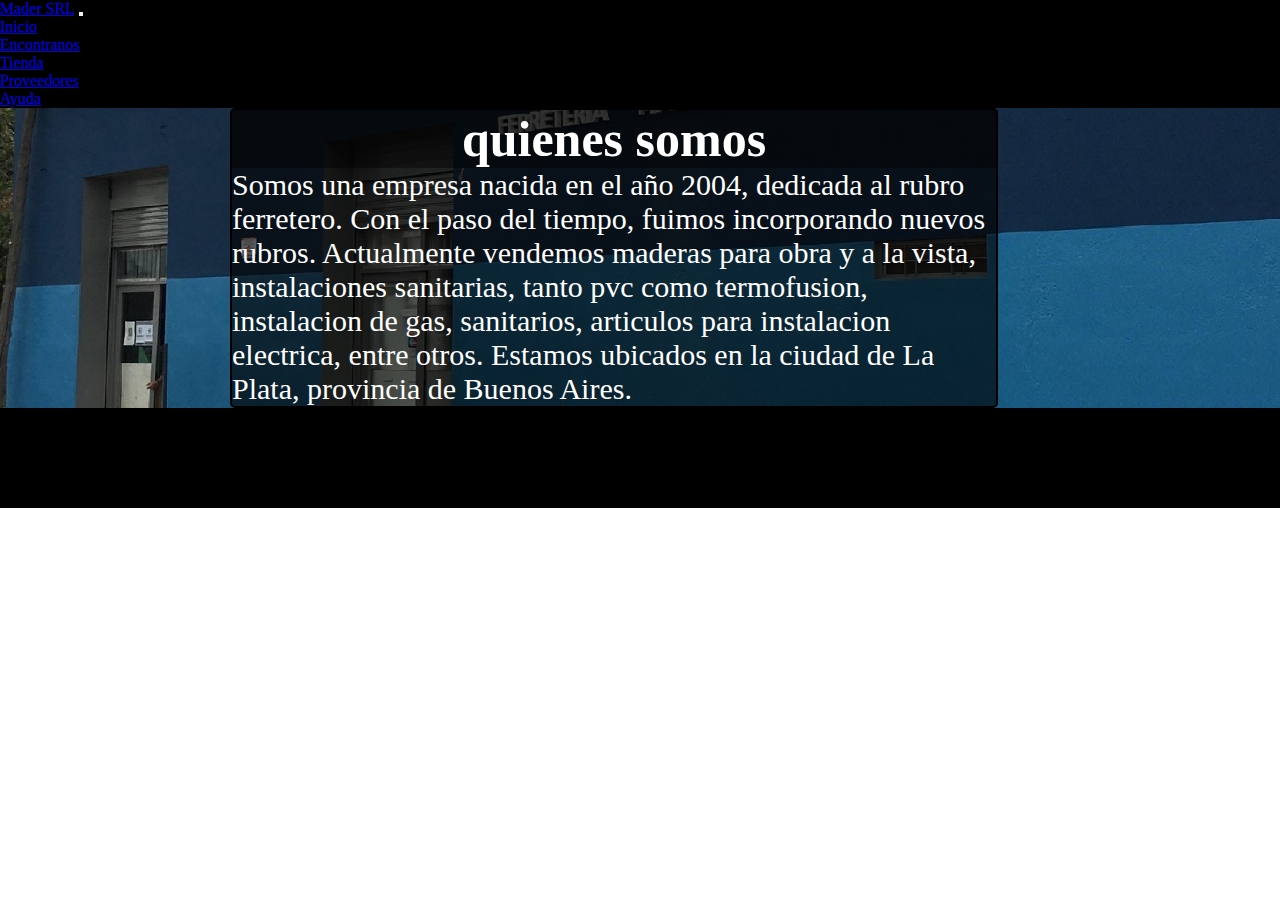
<file: index.html>
<!DOCTYPE html>
<html lang="es">
<head>
    <meta charset="UTF-8">
    <meta http-equiv="X-UA-Compatible" content="IE=edge">
    <meta name="viewport" content="width=device-width, initial-scale=1.0">
    <meta name="description" content="Bienvenido a MADER SRL, somos un comercio dedicado a la venta de sanitarios, instalaciones de agua ...">
    <meta name="keywords" content="mader, La Plata, ferreteria, piazza, comercio">
    <link rel="stylesheet" href="https://cdnjs.cloudflare.com/ajax/libs/font-awesome/6.2.0/css/all.min.css" integrity="sha512-xh6O/CkQoPOWDdYTDqeRdPCVd1SpvCA9XXcUnZS2FmJNp1coAFzvtCN9BmamE+4aHK8yyUHUSCcJHgXloTyT2A==" crossorigin="anonymous" referrerpolicy="no-referrer" />
    <link rel="stylesheet" href="styles.css">
    <link rel="stylesheet" href="https://cdn.jsdelivr.net/npm/bootstrap@4.6.2/dist/css/bootstrap.min.css" integrity="sha384-xOolHFLEh07PJGoPkLv1IbcEPTNtaed2xpHsD9ESMhqIYd0nLMwNLD69Npy4HI+N" crossorigin="anonymous">
    <link rel="shortcut icon" href="img/logo_mader.jpg" type="image/x-icon">
    <title>Mader SRL</title>
</head>
<body>
    <header>
        <!--inicia header-->
        <nav class="navbar navbar-expand-md navbar-dark">
          <!-- Brand -->
          <a class="navbar-brand" href="#">Mader SRL</a>
        
          <!-- Toggler/collapsibe Button -->
          <button class="navbar-toggler" type="button" data-toggle="collapse" data-target="#collapsibleNavbar">
            <span class="navbar-toggler-icon"></span>
          </button>
        
          <!-- Navbar links -->
          <div class="collapse navbar-collapse" id="collapsibleNavbar">
            <ul class="navbar-nav">
              <li class="nav-item">
                <a class="nav-link" href="index.html">Inicio</a>
              </li>
              <li class="nav-item">
                <a class="nav-link" href="nosotros.html">Encontranos</a>
              </li>
              <li class="nav-item">
                <a class="nav-link" href="tienda.html">Tienda</a>
              </li>
              <li class="nav-item">
                  <a class="nav-link" href="proveedores.html">Proveedores</a>
                </li>
                <li class="nav-item">
                  <a class="nav-link" href="ayuda.html">Ayuda</a>
                </li>
            </ul>
          </div>
        </nav>
        <!--termina header-->
          
      </header>
    <main>
        <div class="texto">
            <h1>quienes somos</h1>
            <p>Somos una empresa nacida en el año 2004, dedicada al rubro ferretero. Con el paso del tiempo, fuimos incorporando nuevos rubros. Actualmente vendemos maderas para obra y a la vista, instalaciones sanitarias, tanto pvc como termofusion, instalacion de gas, sanitarios, articulos para instalacion electrica, entre otros. Estamos ubicados en la ciudad de La Plata, provincia de Buenos Aires. </p>
        </div>
    </main>
    <footer>
        <div class="redes">
            <a href="https://www.facebook.com/profile.php?id=100063117704986" target="_blank"> <i class="fa-brands fa-facebook-f"></i></a>
            <a href="https://www.instagram.com/mader_unmundodesoluciones/?igshid=YmMyMTA2M2Y%3D" target="_blank"><i class="fa-brands fa-instagram"></i></a>
            <a href="https://listado.mercadolibre.com.ar/_CustId_536085420" target="_blank"><i class="fa-solid fa-store"></i></a>
        </div>
    </footer>
    <script src="https://cdn.jsdelivr.net/npm/jquery@3.5.1/dist/jquery.slim.min.js" integrity="sha384-DfXdz2htPH0lsSSs5nCTpuj/zy4C+OGpamoFVy38MVBnE+IbbVYUew+OrCXaRkfj" crossorigin="anonymous"></script>
<script src="https://cdn.jsdelivr.net/npm/popper.js@1.16.1/dist/umd/popper.min.js" integrity="sha384-9/reFTGAW83EW2RDu2S0VKaIzap3H66lZH81PoYlFhbGU+6BZp6G7niu735Sk7lN" crossorigin="anonymous"></script>
<script src="https://cdn.jsdelivr.net/npm/bootstrap@4.6.2/dist/js/bootstrap.min.js" integrity="sha384-+sLIOodYLS7CIrQpBjl+C7nPvqq+FbNUBDunl/OZv93DB7Ln/533i8e/mZXLi/P+" crossorigin="anonymous"></script>
</body>
</html>
</file>
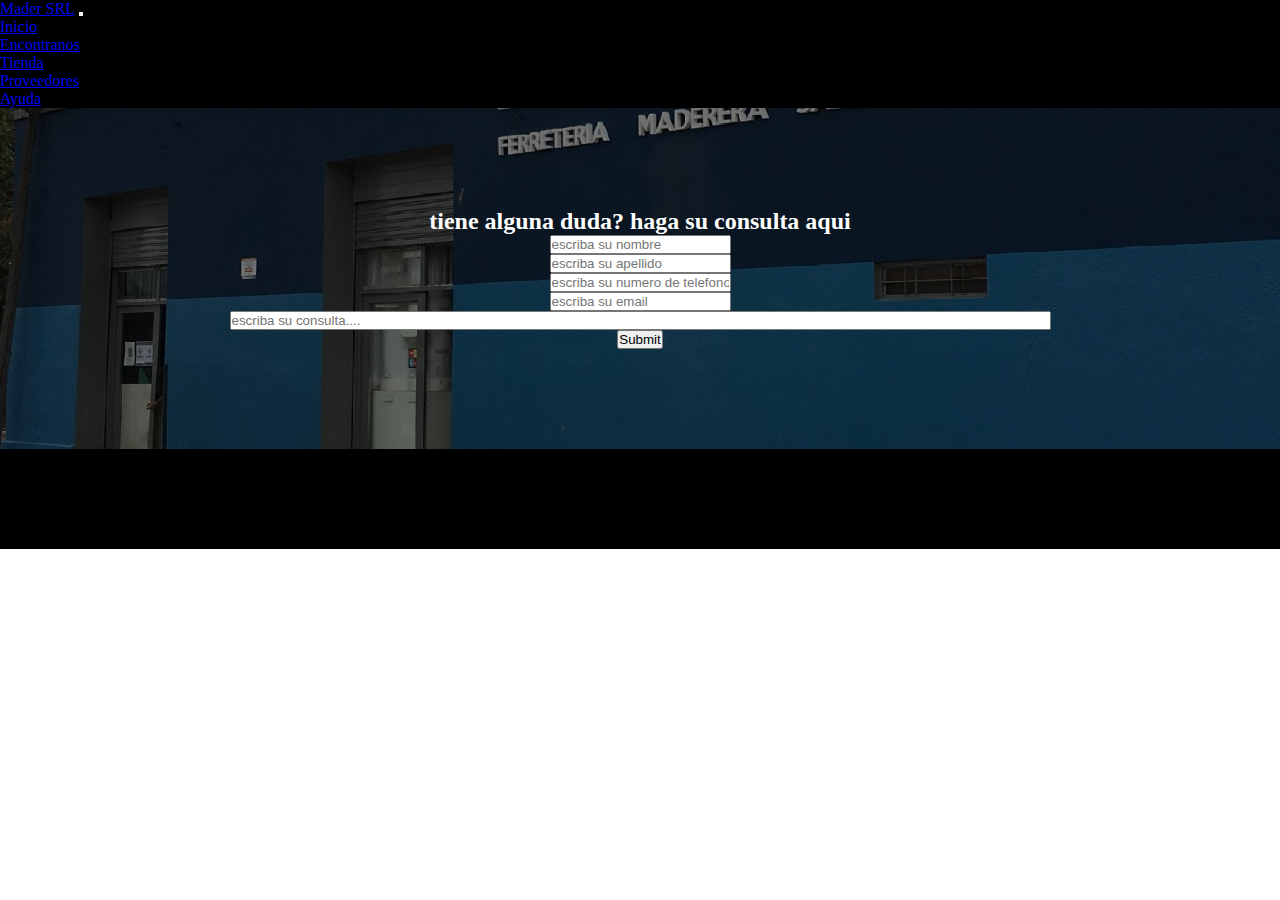
<file: ayuda.html>
<!DOCTYPE html>
<html lang="es">
<head>
    <meta charset="UTF-8">
    <meta http-equiv="X-UA-Compatible" content="IE=edge">
    <meta name="viewport" content="width=device-width, initial-scale=1.0">
    <meta name="description" content="Si tiene dudas, puede comunicarse con uno de nuestros representantes ...">
    <meta name="keywords" content="mader, ayuda, contacto, presupuesto">
    <link rel="stylesheet" href="https://cdnjs.cloudflare.com/ajax/libs/font-awesome/6.2.0/css/all.min.css" integrity="sha512-xh6O/CkQoPOWDdYTDqeRdPCVd1SpvCA9XXcUnZS2FmJNp1coAFzvtCN9BmamE+4aHK8yyUHUSCcJHgXloTyT2A==" crossorigin="anonymous" referrerpolicy="no-referrer" />
    <link rel="stylesheet" href="styles.css">
    <link rel="stylesheet" href="https://cdn.jsdelivr.net/npm/bootstrap@4.6.2/dist/css/bootstrap.min.css" integrity="sha384-xOolHFLEh07PJGoPkLv1IbcEPTNtaed2xpHsD9ESMhqIYd0nLMwNLD69Npy4HI+N" crossorigin="anonymous">
    <link rel="shortcut icon" href="img/logo_mader.jpg" type="image/x-icon">
    <title>Mader SRL</title>
</head>
<body>
    <header>
        <!--inicia header-->
        <nav class="navbar navbar-expand-md navbar-dark">
          <!-- Brand -->
          <a class="navbar-brand" href="#">Mader SRL</a>
        
          <!-- Toggler/collapsibe Button -->
          <button class="navbar-toggler" type="button" data-toggle="collapse" data-target="#collapsibleNavbar">
            <span class="navbar-toggler-icon"></span>
          </button>
        
          <!-- Navbar links -->
          <div class="collapse navbar-collapse" id="collapsibleNavbar">
            <ul class="navbar-nav">
              <li class="nav-item">
                <a class="nav-link" href="index.html">Inicio</a>
              </li>
              <li class="nav-item">
                <a class="nav-link" href="nosotros.html">Encontranos</a>
              </li>
              <li class="nav-item">
                <a class="nav-link" href="tienda.html">Tienda</a>
              </li>
              <li class="nav-item">
                  <a class="nav-link" href="proveedores.html">Proveedores</a>
                </li>
                <li class="nav-item">
                  <a class="nav-link" href="ayuda.html">Ayuda</a>
                </li>
            </ul>
          </div>
        </nav>
        <!--termina header-->
          
      </header>
    <main>
        <div class="ayuda">
            <h2>tiene alguna duda? haga su consulta aqui</h2>
            <form action="enviar.php" method="get" enctype="application/x-www-form-urlencoded">
            <label for="nombre"></label>
            <input id="nombre" type="text" name="nombre" placeholder="escriba su nombre" required>
            <br>
            <label for="apellido"></label>
            <input id="apellido" type="text" name="apellido" placeholder="escriba su apellido" required>
            <br>
            <label for="telefono"></label>
            <input id="telefono" type="tel" name="nombre" placeholder="escriba su numero de telefono" required>
            <br>
            <label for="email"></label>
             <input id="email" type="email" name="email" placeholder="escriba su email" required>
             <br>
            <label for="consulta"></label>
            <input id="consulta" type="" name="consulta" placeholder="escriba su consulta...." required minlength="20" maxlength="250" size="100" >
            <br>
            <label for="enviar"></label>
            <input id="enviar" type="submit" name="enviar" placeholder="enviar">
            </form>
        </div>
    </main>
    <footer>
        <div class="redes">
            <a href="https://www.facebook.com/profile.php?id=100063117704986" target="_blank"> <i class="fa-brands fa-facebook-f"></i></a>
            <a href="https://www.instagram.com/mader_unmundodesoluciones/?igshid=YmMyMTA2M2Y%3D" target="_blank"><i class="fa-brands fa-instagram"></i></a>
            <a href="https://listado.mercadolibre.com.ar/_CustId_536085420" target="_blank"><i class="fa-solid fa-store"></i></a>
        </div>
    </footer>
    <script src="https://cdn.jsdelivr.net/npm/jquery@3.5.1/dist/jquery.slim.min.js" integrity="sha384-DfXdz2htPH0lsSSs5nCTpuj/zy4C+OGpamoFVy38MVBnE+IbbVYUew+OrCXaRkfj" crossorigin="anonymous"></script>
    <script src="https://cdn.jsdelivr.net/npm/popper.js@1.16.1/dist/umd/popper.min.js" integrity="sha384-9/reFTGAW83EW2RDu2S0VKaIzap3H66lZH81PoYlFhbGU+6BZp6G7niu735Sk7lN" crossorigin="anonymous"></script>
    <script src="https://cdn.jsdelivr.net/npm/bootstrap@4.6.2/dist/js/bootstrap.min.js" integrity="sha384-+sLIOodYLS7CIrQpBjl+C7nPvqq+FbNUBDunl/OZv93DB7Ln/533i8e/mZXLi/P+" crossorigin="anonymous"></script>
</body>
</html>
</file>
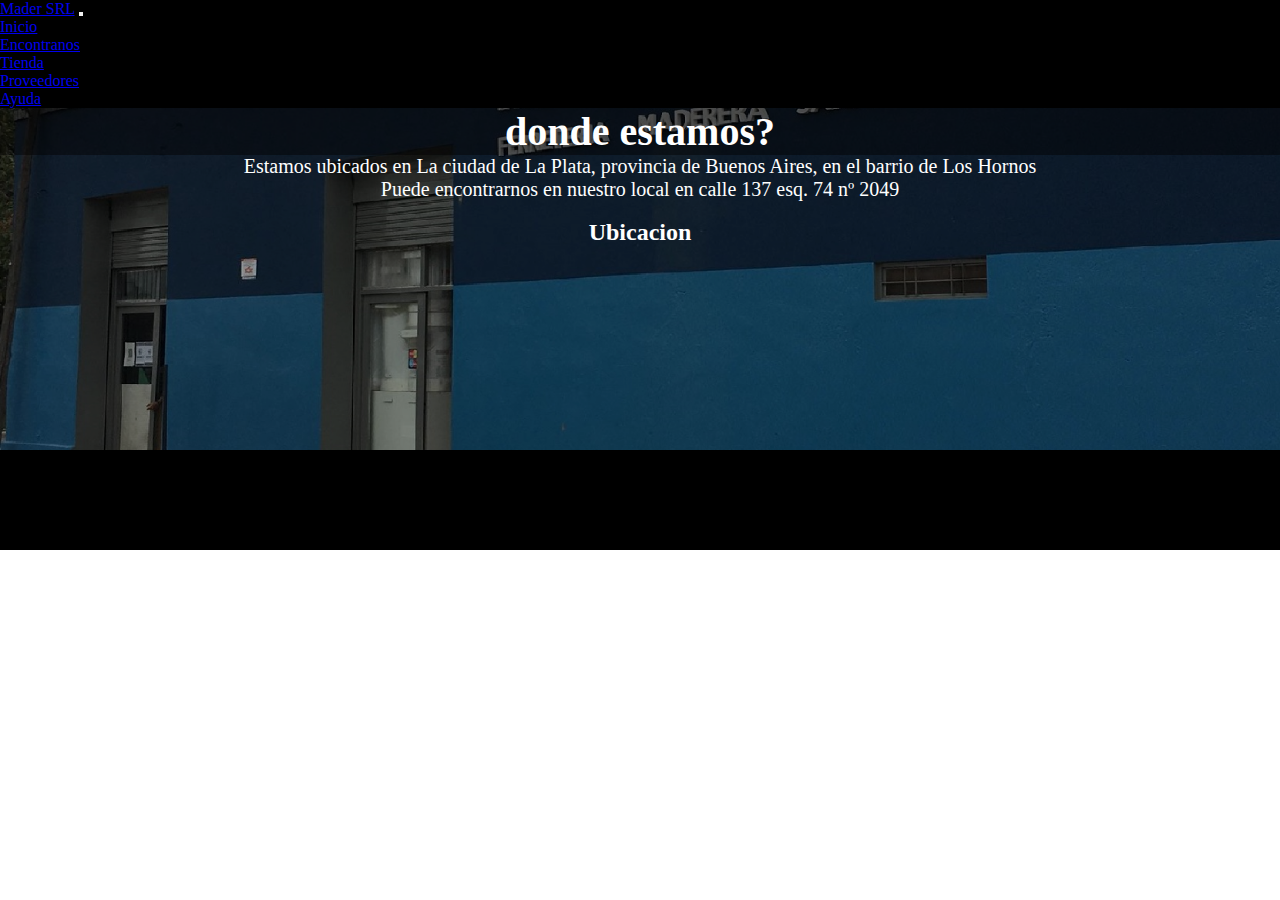
<file: nosotros.html>
<!DOCTYPE html>
<html lang="es">
<head>
    <meta charset="UTF-8">
    <meta http-equiv="X-UA-Compatible" content="IE=edge">
    <meta name="viewport" content="width=device-width, initial-scale=1.0">
    <meta name="description" content="En esta seccion usted puede encontrar nuestra direccion y ubicacion para ...">
    <meta name="keywords" content="mader, La Plata, ferreteria, ubicacion, direccion, sanitarios, piazza, madera">
    <link rel="stylesheet" href="https://cdnjs.cloudflare.com/ajax/libs/font-awesome/6.2.0/css/all.min.css" integrity="sha512-xh6O/CkQoPOWDdYTDqeRdPCVd1SpvCA9XXcUnZS2FmJNp1coAFzvtCN9BmamE+4aHK8yyUHUSCcJHgXloTyT2A==" crossorigin="anonymous" referrerpolicy="no-referrer" />
    <link rel="stylesheet" href="styles.css">
    <link rel="stylesheet" href="https://cdn.jsdelivr.net/npm/bootstrap@4.6.2/dist/css/bootstrap.min.css" integrity="sha384-xOolHFLEh07PJGoPkLv1IbcEPTNtaed2xpHsD9ESMhqIYd0nLMwNLD69Npy4HI+N" crossorigin="anonymous">
    <link rel="shortcut icon" href="img/logo_mader.jpg" type="image/x-icon">
    <title>Mader SRL</title>
</head>
<body>
    <header>
        <!--inicia header-->
        <nav class="navbar navbar-expand-md navbar-dark">
          <!-- Brand -->
          <a class="navbar-brand" href="#">Mader SRL</a>
        
          <!-- Toggler/collapsibe Button -->
          <button class="navbar-toggler" type="button" data-toggle="collapse" data-target="#collapsibleNavbar">
            <span class="navbar-toggler-icon"></span>
          </button>
        
          <!-- Navbar links -->
          <div class="collapse navbar-collapse" id="collapsibleNavbar">
            <ul class="navbar-nav">
              <li class="nav-item">
                <a class="nav-link" href="index.html">Inicio</a>
              </li>
              <li class="nav-item">
                <a class="nav-link" href="nosotros.html">Encontranos</a>
              </li>
              <li class="nav-item">
                <a class="nav-link" href="tienda.html">Tienda</a>
              </li>
              <li class="nav-item">
                  <a class="nav-link" href="proveedores.html">Proveedores</a>
                </li>
                <li class="nav-item">
                  <a class="nav-link" href="ayuda.html">Ayuda</a>
                </li>
            </ul>
          </div>
        </nav>
        <!--termina header-->
          
      </header>
    <main>
        <div class="ubicacion">
            <h1>donde estamos?</h1>
            <p>Estamos ubicados en La ciudad de La Plata, provincia de Buenos Aires, en el barrio de Los Hornos</p>
            <p>Puede encontrarnos en nuestro local en calle 137 esq. 74 nº 2049</p>
            <br>
            <h2>Ubicacion</h2>
            <iframe src="https://www.google.com/maps/embed?pb=!1m14!1m8!1m3!1d13079.25775482527!2d-57.9570942!3d-34.9612593!3m2!1i1024!2i768!4f13.1!3m3!1m2!1s0x95a2e8f9e8b3195b%3A0xcc0fe0e25c802d64!2sMader%20S.R.L.!5e0!3m2!1ses-419!2sar!4v1666650092114!5m2!1ses-419!2sar" width="200" height="200" style="border:0;" allowfullscreen="" loading="lazy" referrerpolicy="no-referrer-when-downgrade"></iframe>
        </div>

    </main>
    <footer>
        <div class="redes">
            <a href="https://www.facebook.com/profile.php?id=100063117704986" target="_blank"> <i class="fa-brands fa-facebook-f"></i></a>
            <a href="https://www.instagram.com/mader_unmundodesoluciones/?igshid=YmMyMTA2M2Y%3D" target="_blank"><i class="fa-brands fa-instagram"></i></a>
            <a href="https://listado.mercadolibre.com.ar/_CustId_536085420" target="_blank"><i class="fa-solid fa-store"></i></a>
        </div>
    </footer>
    <script src="https://cdn.jsdelivr.net/npm/jquery@3.5.1/dist/jquery.slim.min.js" integrity="sha384-DfXdz2htPH0lsSSs5nCTpuj/zy4C+OGpamoFVy38MVBnE+IbbVYUew+OrCXaRkfj" crossorigin="anonymous"></script>
<script src="https://cdn.jsdelivr.net/npm/popper.js@1.16.1/dist/umd/popper.min.js" integrity="sha384-9/reFTGAW83EW2RDu2S0VKaIzap3H66lZH81PoYlFhbGU+6BZp6G7niu735Sk7lN" crossorigin="anonymous"></script>
<script src="https://cdn.jsdelivr.net/npm/bootstrap@4.6.2/dist/js/bootstrap.min.js" integrity="sha384-+sLIOodYLS7CIrQpBjl+C7nPvqq+FbNUBDunl/OZv93DB7Ln/533i8e/mZXLi/P+" crossorigin="anonymous"></script>
</body>
</html>
</file>
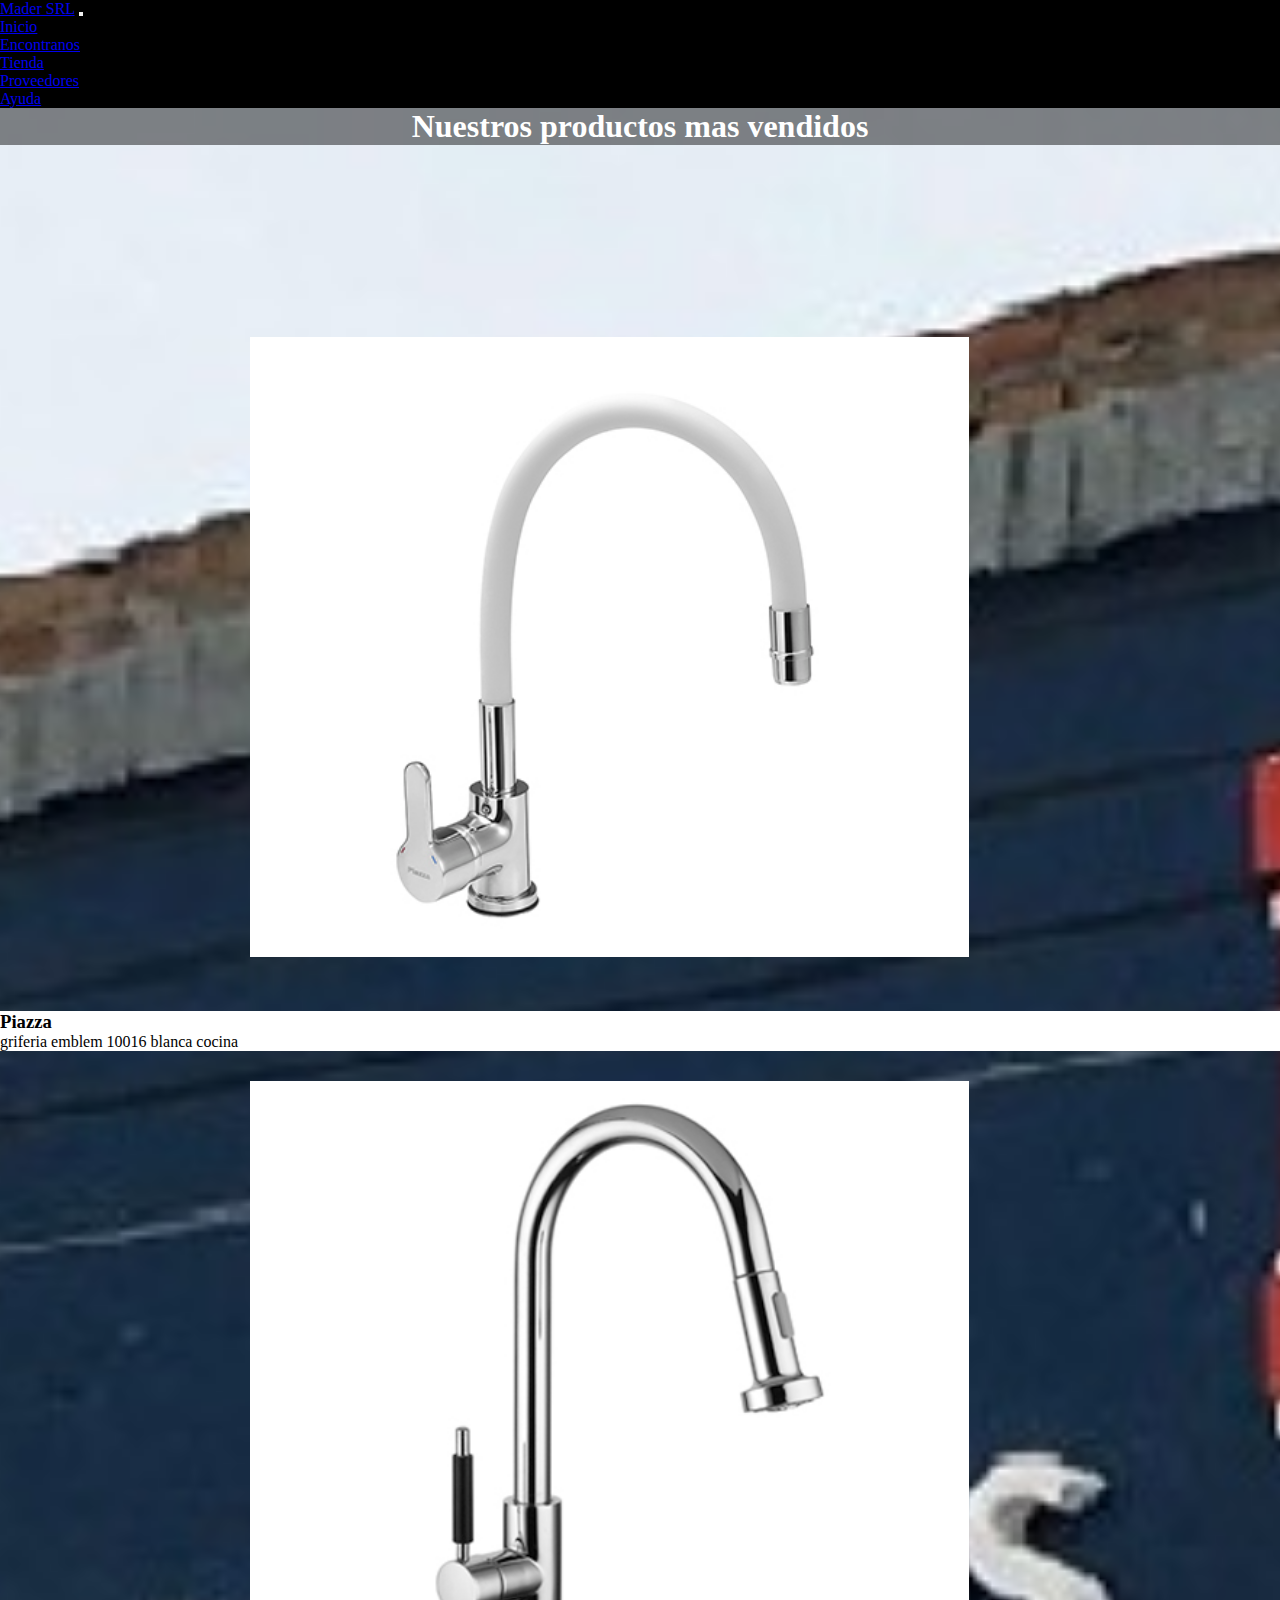
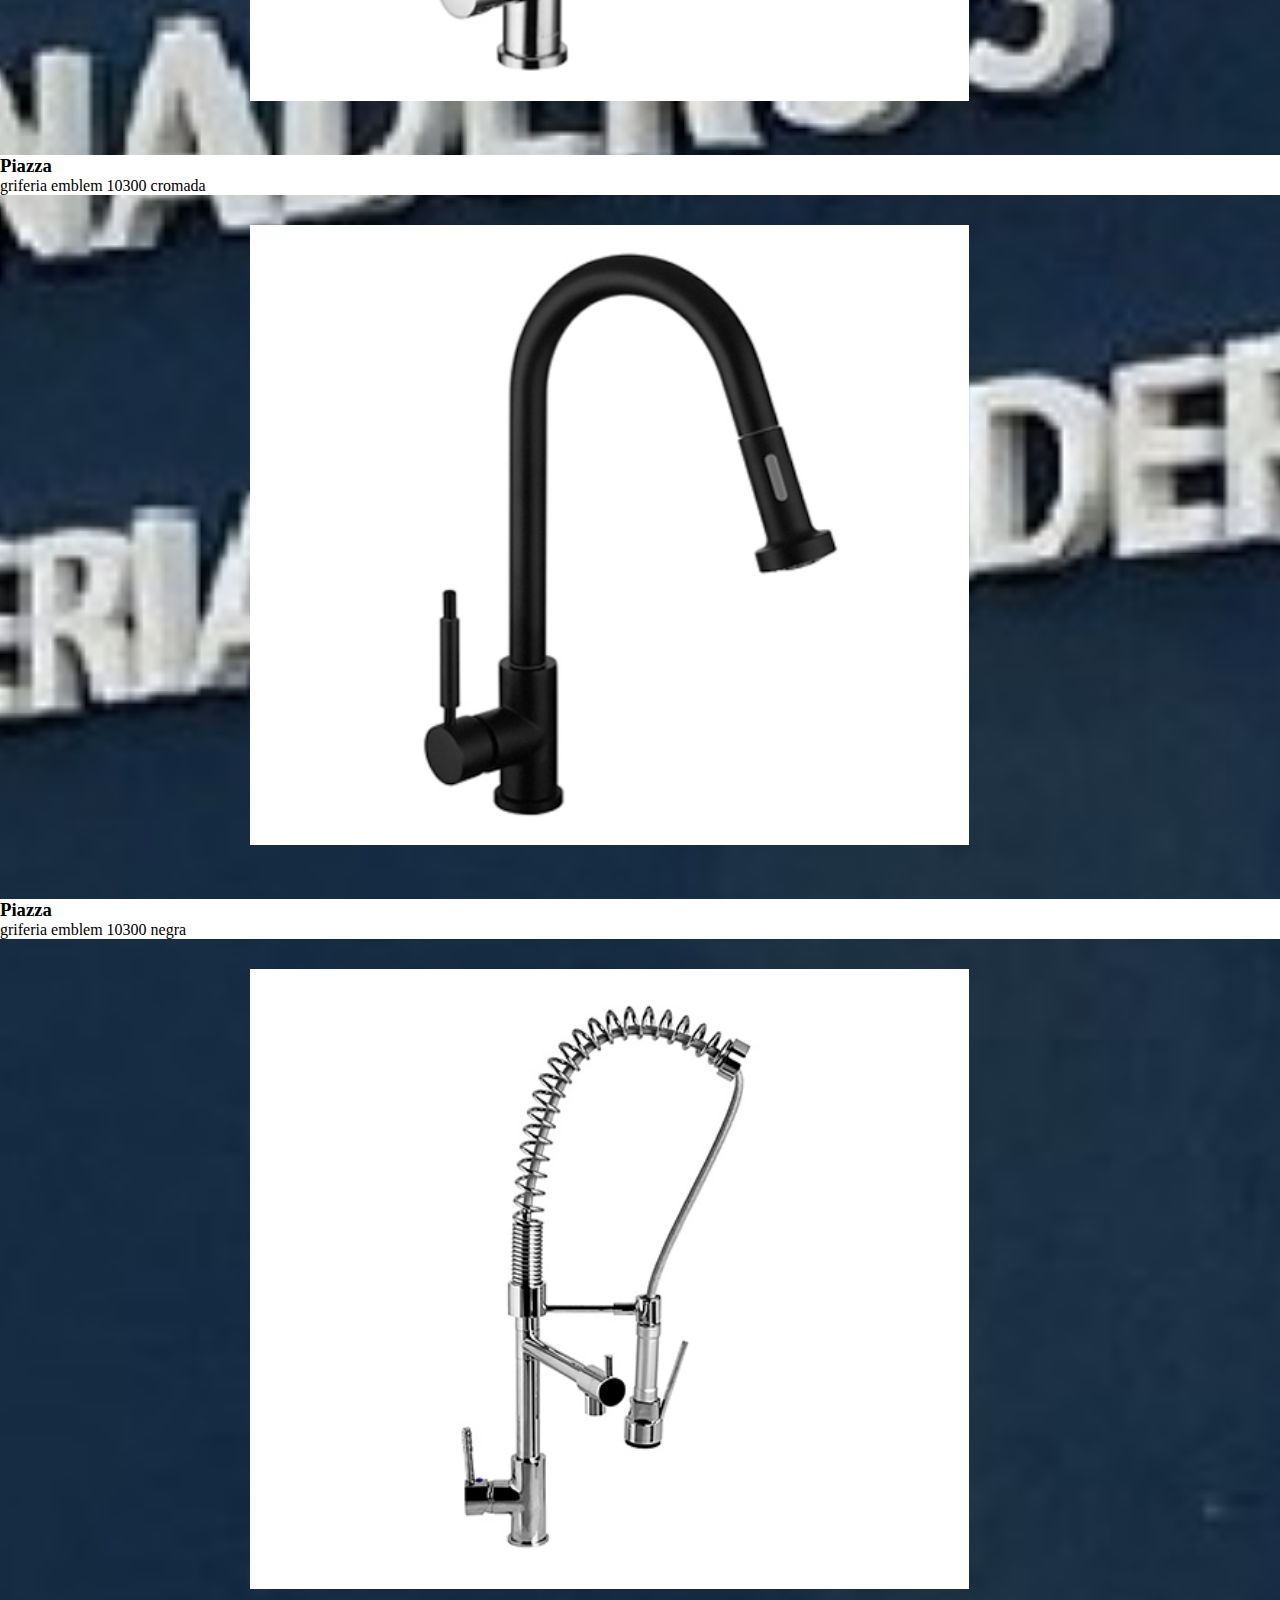
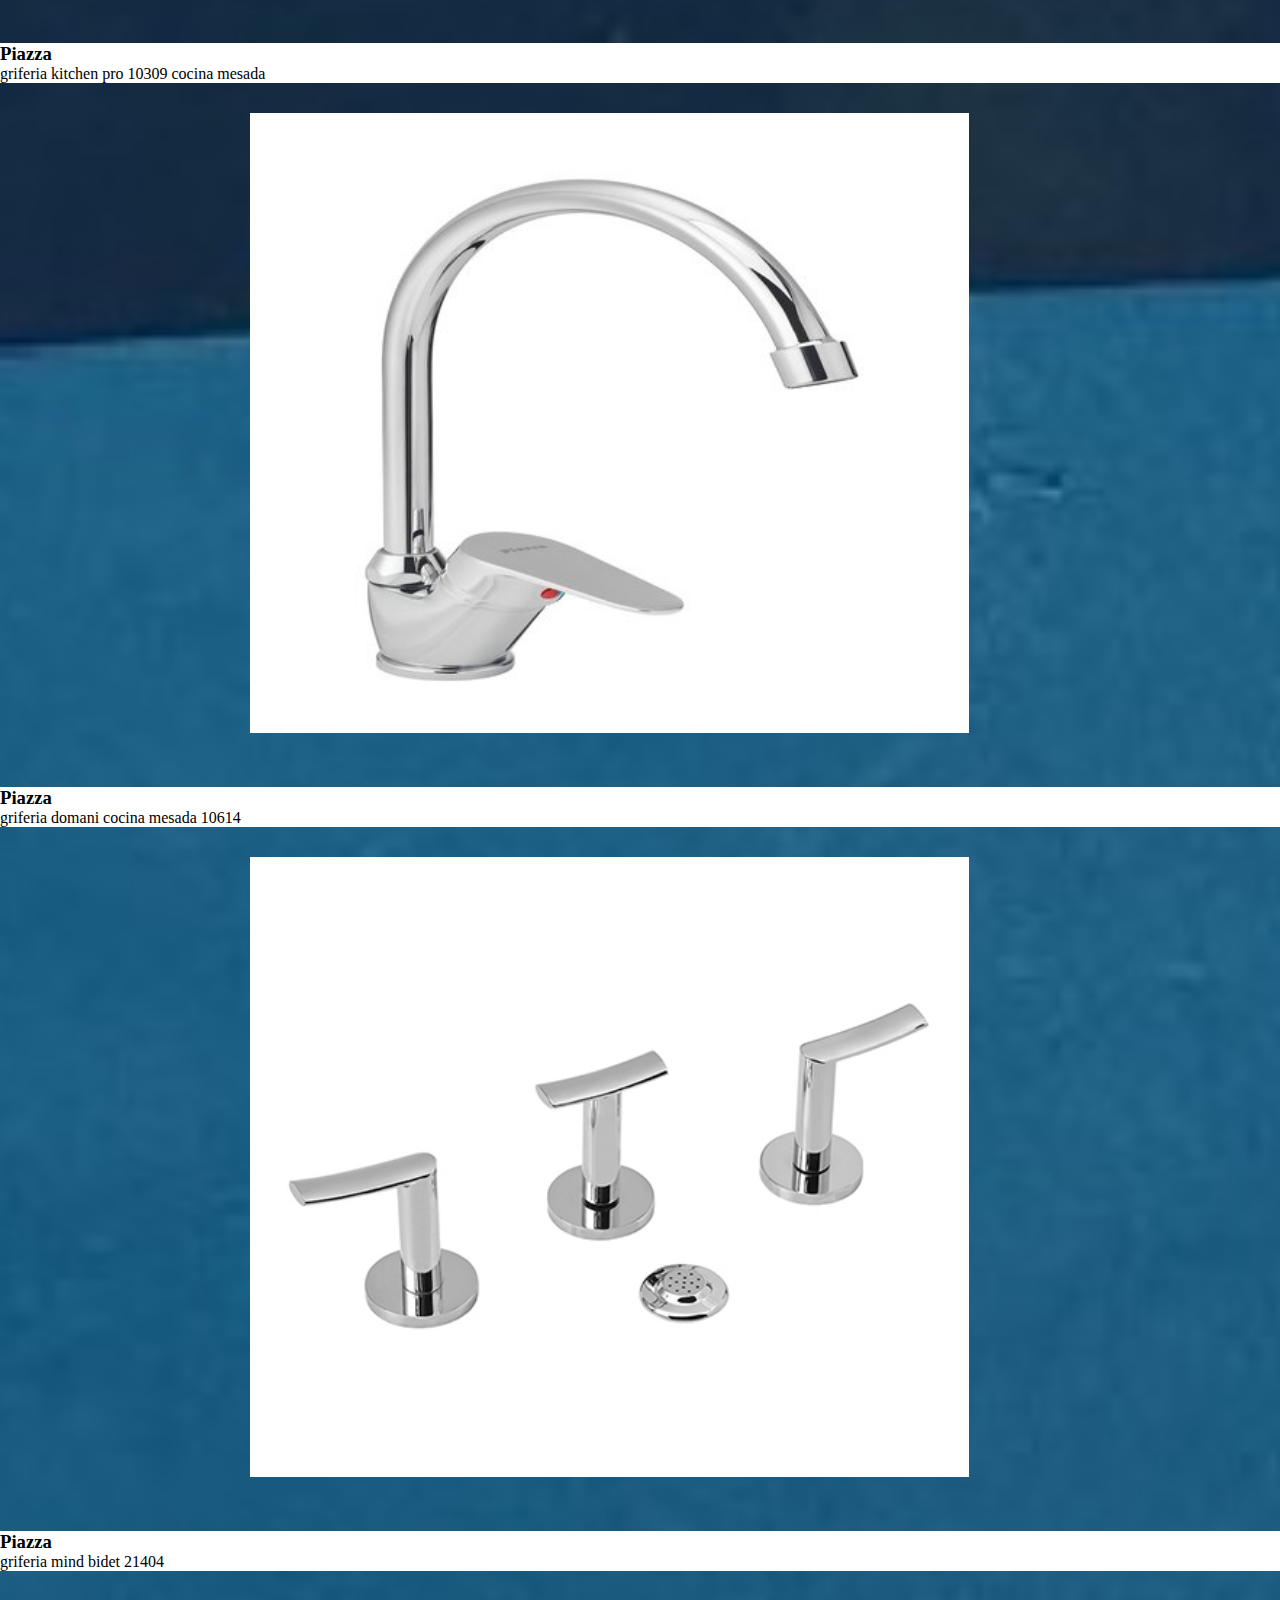
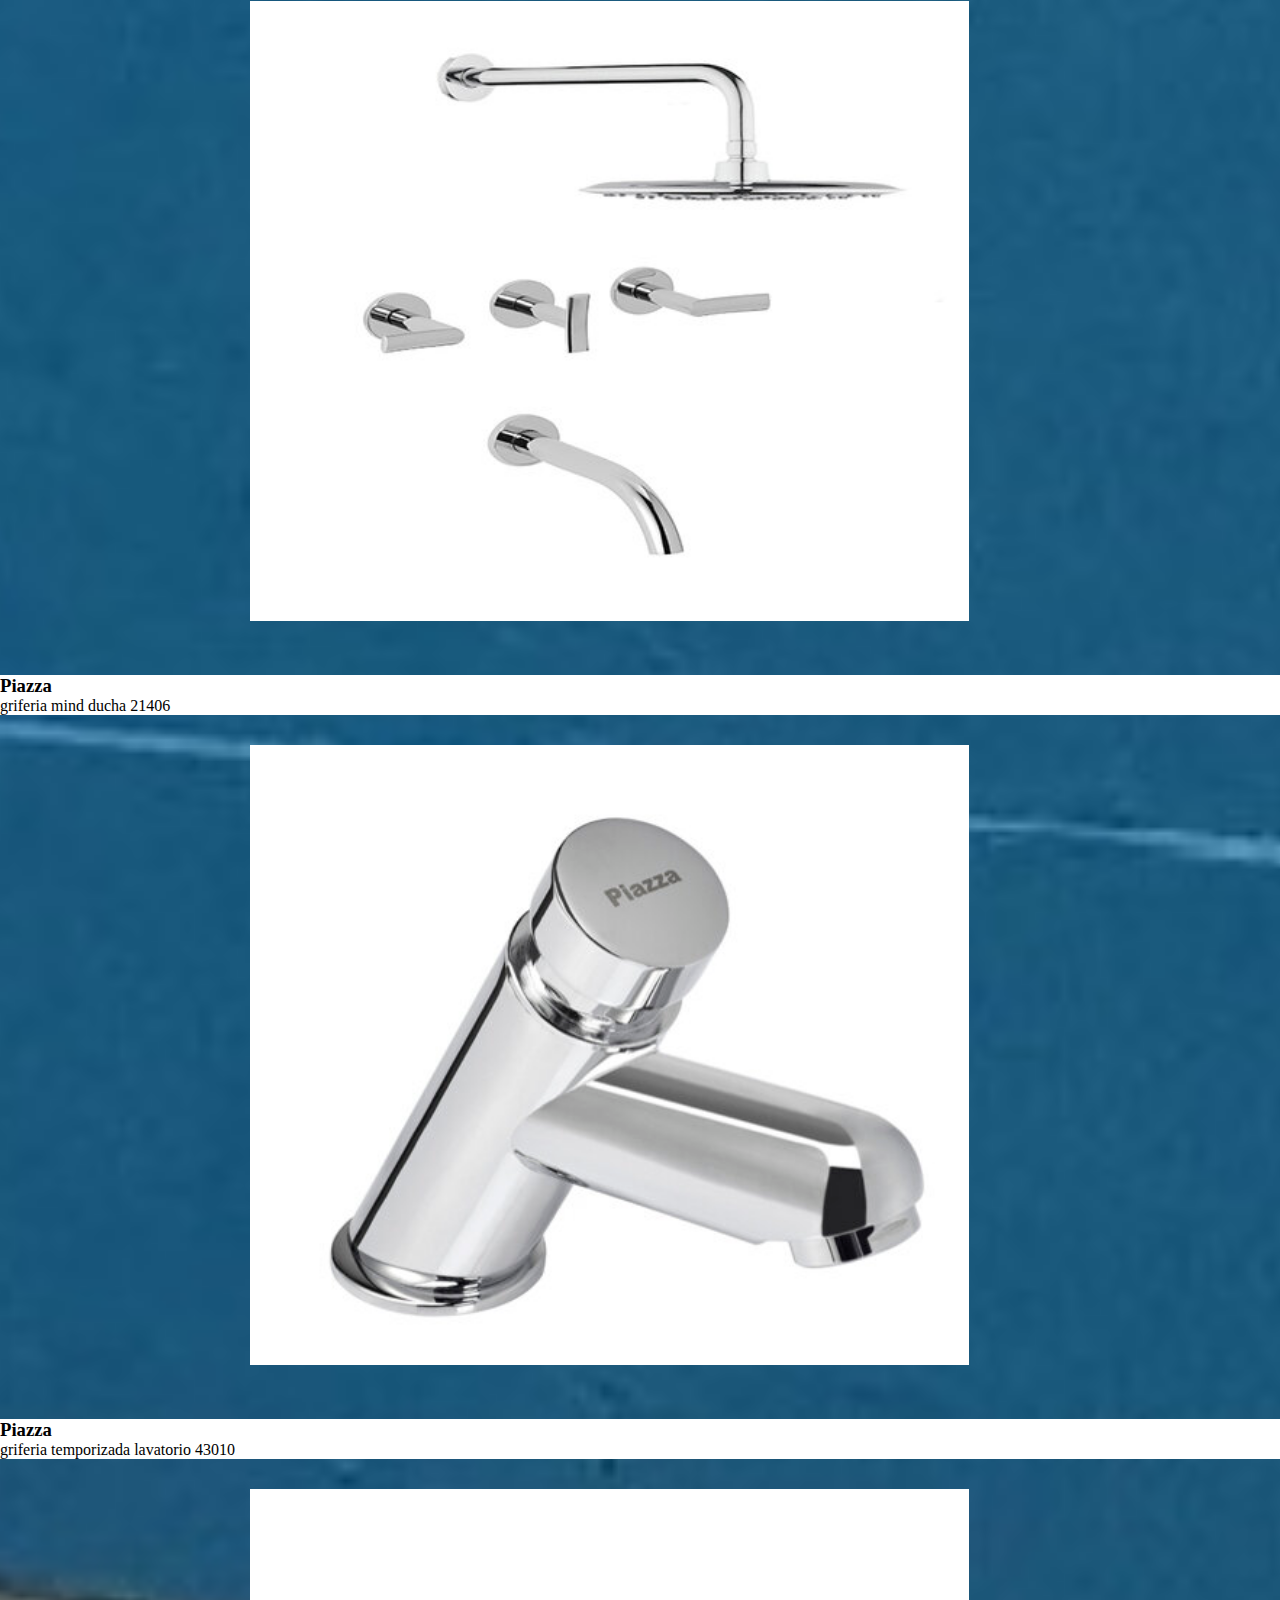
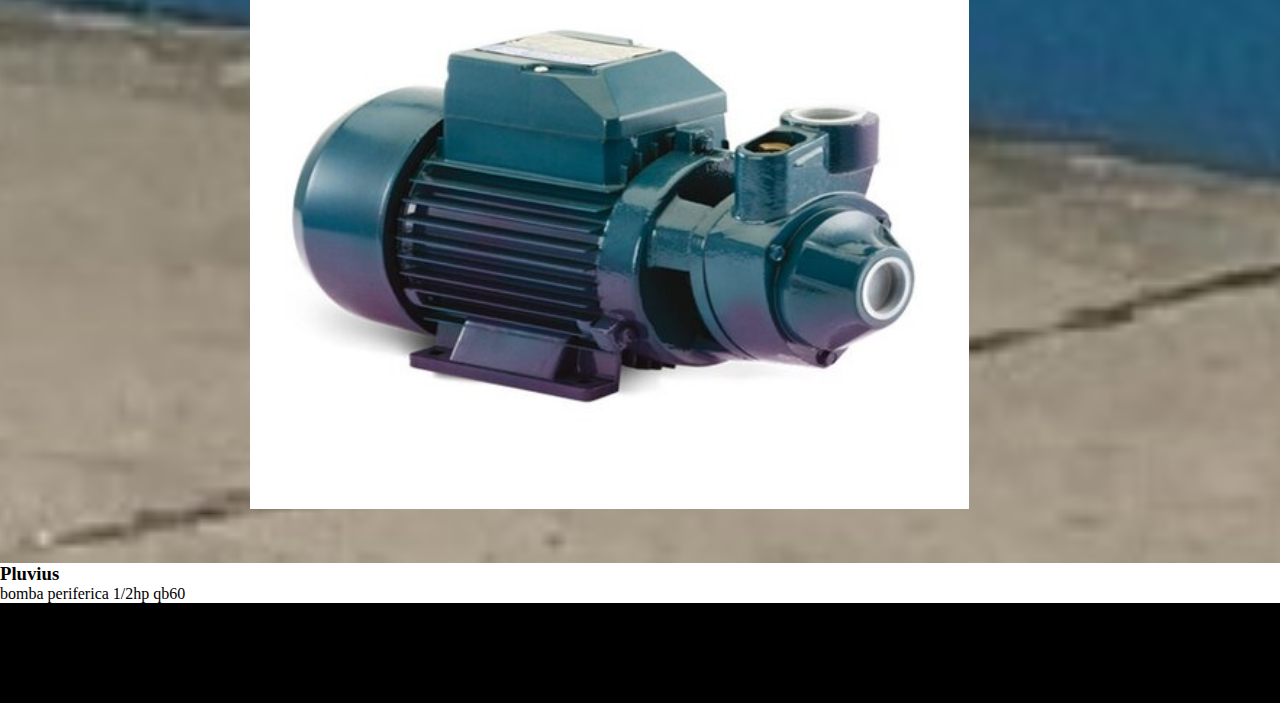
<file: tienda.html>
<!DOCTYPE html>
<html lang="es">
<head>
    <meta charset="UTF-8">
    <meta http-equiv="X-UA-Compatible" content="IE=edge">
    <meta name="viewport" content="width=device-width, initial-scale=1.0">
    <meta name="description" content="Bienvenido a MADER SRL, estos son algunos de los articulos mas vendidos en nuestra tienda ...">
    <meta name="keywords" content="mader, ventas, La Plata, mercado libre, piazza, pluvius, articulos">
    <link rel="stylesheet" href="https://cdnjs.cloudflare.com/ajax/libs/font-awesome/6.2.0/css/all.min.css" integrity="sha512-xh6O/CkQoPOWDdYTDqeRdPCVd1SpvCA9XXcUnZS2FmJNp1coAFzvtCN9BmamE+4aHK8yyUHUSCcJHgXloTyT2A==" crossorigin="anonymous" referrerpolicy="no-referrer" />
    <link rel="stylesheet" href="styles.css">
    <link rel="stylesheet" href="https://cdn.jsdelivr.net/npm/bootstrap@4.6.2/dist/css/bootstrap.min.css" integrity="sha384-xOolHFLEh07PJGoPkLv1IbcEPTNtaed2xpHsD9ESMhqIYd0nLMwNLD69Npy4HI+N" crossorigin="anonymous">
    <link rel="shortcut icon" href="img/logo_mader.jpg" type="image/x-icon">
    <title>Mader SRL</title>
</head>
<body>
    <header>
      <!--inicia header-->
      <nav class="navbar navbar-expand-md navbar-dark">
        <!-- Brand -->
        <a class="navbar-brand" href="#">Mader SRL</a>
      
        <!-- Toggler/collapsibe Button -->
        <button class="navbar-toggler" type="button" data-toggle="collapse" data-target="#collapsibleNavbar">
          <span class="navbar-toggler-icon"></span>
        </button>
      
        <!-- Navbar links -->
        <div class="collapse navbar-collapse" id="collapsibleNavbar">
          <ul class="navbar-nav">
            <li class="nav-item">
              <a class="nav-link" href="index.html">Inicio</a>
            </li>
            <li class="nav-item">
              <a class="nav-link" href="nosotros.html">Encontranos</a>
            </li>
            <li class="nav-item">
              <a class="nav-link" href="tienda.html">Tienda</a>
            </li>
            <li class="nav-item">
                <a class="nav-link" href="proveedores.html">Proveedores</a>
              </li>
              <li class="nav-item">
                <a class="nav-link" href="ayuda.html">Ayuda</a>
              </li>
          </ul>
        </div>
      </nav>
      <!--termina header-->    
    </header>
    <main>
        <h1>Nuestros productos mas vendidos</h1>
        <!--inicia carrusel-->
        <div id="demo" class="carousel slide" data-ride="carousel">

          <!-- Indicators -->
          <ul class="carousel-indicators">
            <li data-target="#demo" data-slide-to="0" class="active"></li>
            <li data-target="#demo" data-slide-to="1"></li>
            <li data-target="#demo" data-slide-to="2"></li>
            <li data-target="#demo" data-slide-to="3"></li>
            <li data-target="#demo" data-slide-to="4"></li>
            <li data-target="#demo" data-slide-to="5"></li>
            <li data-target="#demo" data-slide-to="6"></li>
            <li data-target="#demo" data-slide-to="7"></li>
            <li data-target="#demo" data-slide-to="8"></li>
          </ul>
        
          <!-- The slideshow -->
          <div class="carousel-inner">
            <div class="carousel-item active">
              <img src="img/publicaciones/10016BL.jpg" alt="10016bl">
              <div class="carousel-caption">
                <h3>Piazza</h3>
                <p>griferia emblem 10016 blanca cocina</p>
              </div>
            </div>
            <div class="carousel-item">
              <img src="img/publicaciones/10300 cr.jpg" alt="10300cr">
              <div class="carousel-caption">
                <h3>Piazza</h3>
                <p>griferia emblem 10300 cromada</p>
              </div>
            </div>
            <div class="carousel-item">
              <img src="img/publicaciones/10300NE.jpg" alt="10300ne">
              <div class="carousel-caption">
                <h3>Piazza</h3>
                <p>griferia emblem 10300 negra</p>
              </div>
            </div>
            <div class="carousel-item">
              <img src="img/publicaciones/10309.jpg" alt="10309">
              <div class="carousel-caption">
                <h3>Piazza</h3>
                <p>griferia kitchen pro 10309 cocina mesada</p>
              </div>
            </div>
            <div class="carousel-item">
              <img src="img/publicaciones/10614.jpg" alt="10614">
              <div class="carousel-caption">
                <h3>Piazza</h3>
                <p>griferia domani cocina mesada 10614</p>
              </div>
            </div>
            <div class="carousel-item">
              <img src="img/publicaciones/21404.jpg" alt="21404">
              <div class="carousel-caption">
                <h3>Piazza</h3>
                <p>griferia mind bidet 21404</p>
              </div>
            </div>
            <div class="carousel-item">
              <img src="img/publicaciones/21406.jpg" alt="21406">
              <div class="carousel-caption">
                <h3>Piazza</h3>
                <p>griferia mind ducha 21406</p>
              </div>
            </div>
            <div class="carousel-item">
              <img src="img/publicaciones/43010.jpg" alt="43010">
              <div class="carousel-caption">
                <h3>Piazza</h3>
                <p>griferia temporizada lavatorio 43010</p>
              </div>
            </div>
            <div class="carousel-item">
              <img src="img/publicaciones/qb60.jpg" alt="qb60">
              <div class="carousel-caption">
                <h3>Pluvius</h3>
                <p>bomba periferica 1/2hp qb60</p>
              </div>
            </div>
          </div>
        
          <!-- Left and right controls -->
          <a class="carousel-control-prev" href="#demo" data-slide="prev">
            <span class="carousel-control-prev-icon"></span>
          </a>
          <a class="carousel-control-next" href="#demo" data-slide="next">
            <span class="carousel-control-next-icon"></span>
          </a>
        
        </div>
        <!--termina carrusel-->
    </main>
    <footer>
        <div class="redes">
            <a href="https://www.facebook.com/profile.php?id=100063117704986" target="_blank"> <i class="fa-brands fa-facebook-f"></i></a>
            <a href="https://www.instagram.com/mader_unmundodesoluciones/?igshid=YmMyMTA2M2Y%3D" target="_blank"><i class="fa-brands fa-instagram"></i></a>
            <a href="https://listado.mercadolibre.com.ar/_CustId_536085420" target="_blank"><i class="fa-solid fa-store"></i></a>
        </div>
    </footer>
    <script src="https://cdn.jsdelivr.net/npm/jquery@3.5.1/dist/jquery.slim.min.js" integrity="sha384-DfXdz2htPH0lsSSs5nCTpuj/zy4C+OGpamoFVy38MVBnE+IbbVYUew+OrCXaRkfj" crossorigin="anonymous"></script>
<script src="https://cdn.jsdelivr.net/npm/popper.js@1.16.1/dist/umd/popper.min.js" integrity="sha384-9/reFTGAW83EW2RDu2S0VKaIzap3H66lZH81PoYlFhbGU+6BZp6G7niu735Sk7lN" crossorigin="anonymous"></script>
<script src="https://cdn.jsdelivr.net/npm/bootstrap@4.6.2/dist/js/bootstrap.min.js" integrity="sha384-+sLIOodYLS7CIrQpBjl+C7nPvqq+FbNUBDunl/OZv93DB7Ln/533i8e/mZXLi/P+" crossorigin="anonymous"></script>
</body>
</html>
</file>
<file: styles.css>
* {
  padding: 0;
  margin: 0;
  box-sizing: border-box;
}

.navbar {
  background-color: black;
}

.logo {
  color: white;
}

.menu {
  float: right;
}

.menu ul {
  list-style: none;
}

.menu a {
  text-decoration: none;
  color: white;
}

.menu ul li {
  display: inline-block;
}

.menu a:hover {
  font-size: 19px;
  color: rgb(163, 155, 155);
}

footer {
  height: 100px;
  width: 100%;
  background-color: black;
  font-family: Verdana, Geneva, Tahoma, sans-serif;
  font-size: 25px;
  text-align: center;
}

.redes {
  font-size: 60px;
  word-spacing: 4px;
  justify-content: center;
}

.redes a {
  text-decoration: none;
  color: white;
}

main {
  background-image: url(img/negocio.jpg);
  background-size: cover;
  background-position: center;
  height: 100%;
  width: 100%;
}

.texto {
  width: 60%;
  background-color: rgba(0, 0, 0, 0.6);
  border: 2px solid black;
  border-radius: 5px;
  margin-left: 15%;
}

.texto h1 {
  font-size: 50px;
  text-align: center;
  color: white;
}

.texto p {
  font-size: 30px;
  text-align: left;
  color: white;
}

.carousel-item h3 {
  background-color: white;
}

.carousel-item p {
  background-color: white;
}

.ubicacion {
  text-align: center;
  background-color: rgba(0, 0, 0, 0.363);
  color: white;
}

.ubicacion h1 {
  font-size: 40px;
}

.ubicacion p {
  font-size: 20px;
}

main h1 {
  text-align: center;
  color: white;
  background-color: rgba(3, 3, 3, 0.466);
}

.ayuda {
  padding-top: 100px;
  padding-bottom: 100px;
  text-align: center;
  background-color: rgba(0, 0, 0, 0.486);
  color: white;
}

.carousel-caption h3 {
  color: black;
}

.carousel-caption p {
  color: black;
}

.proov {
  height: 1000px;
  width: auto;
  display: grid;
  grid-template-columns: 1fr;
  grid-template-rows: 9, 500px;
}

.carousel-item img {
  height: 300px;
  width: auto;
  padding-top: 20px;
  padding-bottom: 30px;
  padding-left: 20px;
}

.proveedores1 {
  background-image: url(img/proveedores/awaduct.jpg);
  background-size: cover;
  background-position: center;
}

.proveedores2 {
  background-image: url(img/proveedores/tigre.jpg);
  background-size: cover;
  background-position: center;
}

.proveedores3 {
  background-image: url(img/proveedores/piazza.jpg);
  background-size: cover;
  background-position: center;
}

.proveedores4 {
  background-image: url(img/proveedores/schraiber.jpg);
  background-size: 290px;
  background-position: center;
}

.proveedores5 {
  background-image: url(img/proveedores/motorarg.jpg);
  background-size: cover;
  background-position: center;
}

.proveedores6 {
  background-image: url(img/proveedores/coama.jpg);
  background-size: 260px;
  background-position: center;
}

.proveedores7 {
  background-image: url(img/proveedores/latyn.jpg);
  background-size: cover;
  background-position: center;
}

.proveedores8 {
  background-image: url(img/proveedores/gundin.png);
  background-size: cover;
  background-position: center;
}

.proveedores9 {
  background-image: url(img/proveedores/ombu.jpg);
  background-size: cover;
  background-position: center;
}

/*display en 480px*/
@media only screen and (min-width: 480px) {
  .texto {
    margin-left: 100px;
  }
  .proveedores4 {
    background-image: url(img/proveedores/schraiber.jpg);
    background-size: 320px;
    background-position: center;
  }
  .carousel-item img {
    height: 300px;
    width: auto;
    padding-top: 20px;
    padding-bottom: 30px;
    padding-left: 90px;
  }
}
/*display en 600px*/
@media only screen and (min-width: 600px) {
  .texto {
    margin-left: 120px;
  }
  .proov {
    height: 1800px;
    width: auto;
    display: grid;
    grid-template-columns: 1fr;
    grid-template-rows: 9, 500px;
    padding-left: 50px;
    padding-right: 50px;
  }
  .carousel-item img {
    height: auto;
    width: auto;
    padding-top: 20px;
    padding-bottom: 30px;
    padding-left: 50px;
  }
}
/*min 768px*/
@media only screen and (min-width: 768px) {
  .texto {
    margin-left: 150px;
  }
  .proov {
    height: 800px;
    width: 900;
    display: grid;
    grid-template-columns: 1fr 1fr;
    grid-template-rows: 4, 500px;
    padding-left: 30px;
  }
  .carousel-item img {
    padding: 80px;
    padding-left: 18%;
  }
}
/*min 1024px*/
@media only screen and (min-width: 1024px) {
  .texto {
    margin-left: 200px;
  }
  .carousel-item img {
    height: 700px;
    width: auto;
    padding-top: 30px;
    padding-bottom: 50px;
    padding-left: 130px;
  }
}
/*display en min1200px*/
@media only screen and (min-width: 1200px) {
  .texto {
    margin-left: 230px;
  }
  .carousel-item img {
    height: 700px;
    width: auto;
    padding-top: 30px;
    padding-bottom: 50px;
    padding-left: 250px;
  }
  .proov {
    height: 1000px;
    width: auto;
    display: grid;
    grid-template-columns: 1fr 1fr 1fr;
    grid-template-rows: 9, 500px;
    padding-left: 50px;
  }
  .proveedores1 {
    background-image: url(img/proveedores/awaduct.jpg);
    background-size: cover;
    background-position: center;
  }
  .proveedores2 {
    background-image: url(img/proveedores/tigre.jpg);
    background-size: cover;
    background-position: center;
  }
  .proveedores3 {
    background-image: url(img/proveedores/piazza.jpg);
    background-size: cover;
    background-position: center;
  }
  .proveedores4 {
    background-image: url(img/proveedores/schraiber.jpg);
    background-size: 430px;
    background-position: center;
  }
  .proveedores5 {
    background-image: url(img/proveedores/motorarg.jpg);
    background-size: cover;
    background-position: center;
  }
  .proveedores6 {
    background-image: url(img/proveedores/coama.jpg);
    background-size: 260px;
    background-position: center;
  }
  .proveedores7 {
    background-image: url(img/proveedores/latyn.jpg);
    background-size: cover;
    background-position: center;
  }
  .proveedores8 {
    background-image: url(img/proveedores/gundin.png);
    background-size: cover;
    background-position: center;
  }
  .proveedores9 {
    background-image: url(img/proveedores/ombu.jpg);
    background-size: cover;
    background-position: center;
  }
}
@media only screen and (min-width: 1500px) {
  .carousel-item img {
    height: 700px;
    width: auto;
    padding-top: 30px;
    padding-bottom: 50px;
    padding-left: 400px;
  }
  .texto {
    margin-left: 280px;
  }
}
@media only screen and (min-width: 1700px) {
  .carousel-item img {
    height: 700px;
    width: auto;
    padding-top: 30px;
    padding-bottom: 50px;
    padding-left: 510px;
  }
  .texto {
    margin-left: 340px;
    font-size: 50px;
  }
}
@media only screen and (min-width: 1900px) {
  .carousel-item img {
    height: 700px;
    width: auto;
    padding-top: 30px;
    padding-bottom: 50px;
    padding-left: 610px;
  }
  .texto {
    padding-left: 90px;
  }
}/*# sourceMappingURL=styles.css.map */
</file>
